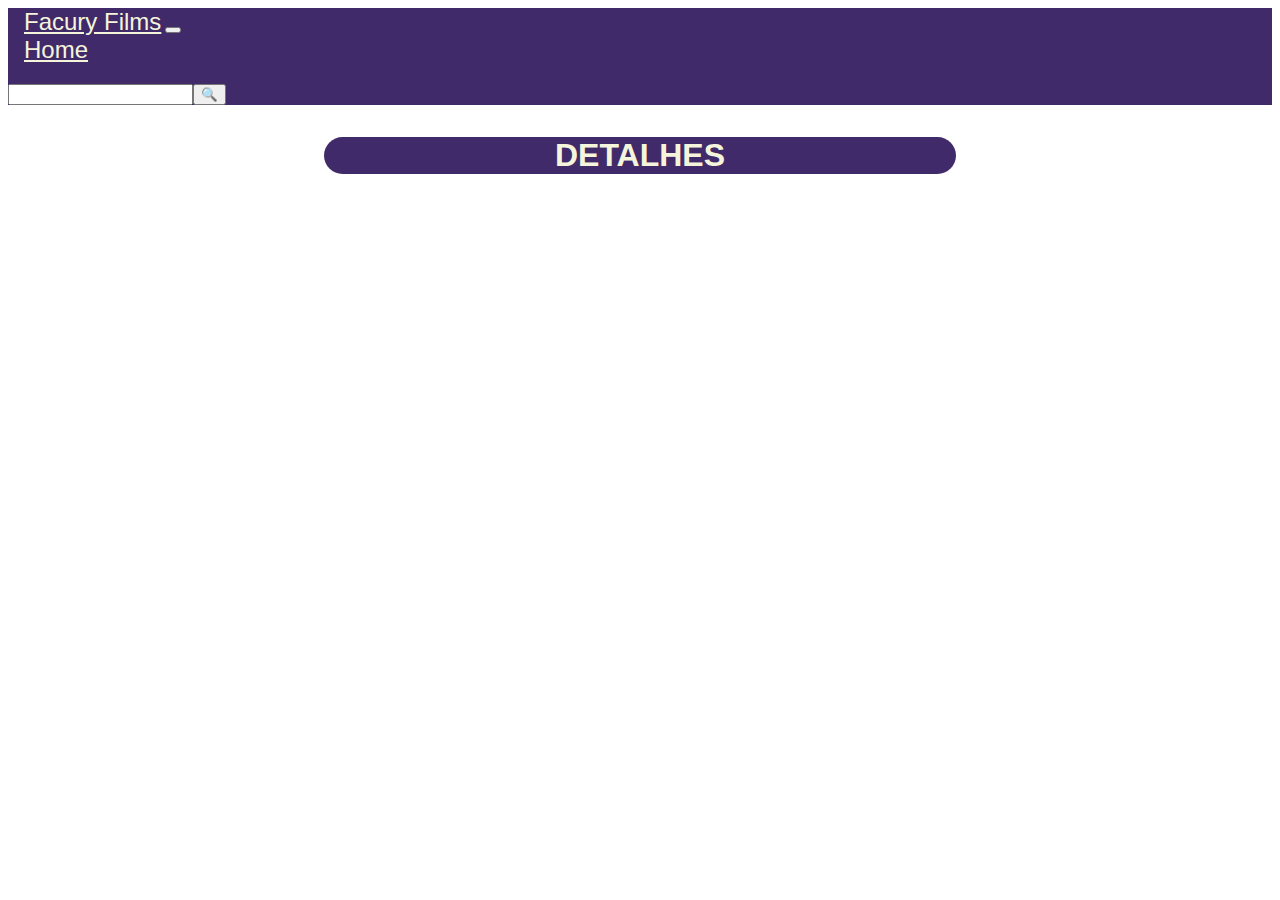
<file: detalhe.html>
<!DOCTYPE html>
<html lang="en">

<head>
    <link href="https://cdn.jsdelivr.net/npm/bootstrap@5.2.0-beta1/dist/css/bootstrap.min.css" rel="stylesheet"
        integrity="sha384-0evHe/X+R7YkIZDRvuzKMRqM+OrBnVFBL6DOitfPri4tjfHxaWutUpFmBp4vmVor" crossorigin="anonymous">
    <meta charset="UTF-8">
    <meta http-equiv="X-UA-Compatible" content="IE=edge">
    <meta name="viewport" content="width=device-width, initial-scale=1.0">
    <link rel="stylesheet" href="detalhe.css">
    <title>Facury Films</title>
</head>

<body>
    <nav class="navbar navbar-expand-lg">
        <div class="container-fluid">
            <a class="navbar-brand" id="nav-item" href="#">Facury Films</a>
            <button class="navbar-toggler" type="button" data-bs-toggle="collapse" data-bs-target="#navbarNavAltMarkup"
                aria-controls="navbarNavAltMarkup" aria-expanded="false" aria-label="Toggle navigation">
                <span class="navbar-toggler-icon"></span>
            </button>
            <div class="collapse navbar-collapse" id="navbarNavAltMarkup">
                <div class="navbar-nav">
                    <a class="nav-link active" id="nav-item" aria-current="page" href="index.html">Home</a>
                </div>
            </div>
            <div class="pesquisa">
                <div class="input-group mb-3">
                    <form action=""><input type="search" name="Pesquisar" id="buscape"><button id="enviar" class="butao">&#128269</button></form>
                </div>
            </div>
        </div>
    </nav>
    <div class="title">
        <h1>DETALHES</h1>
    </div>
    <div class="container">
        <div id="divDetalheFilme" class="row">

        </div>
    </div>
    <script>
        const params = new URLSearchParams(location.search)
        let id = params.get('id')
        dadosFilmes = JSON.parse(localStorage.getItem('db_filmes'));
        let idxFilme = dadosFilmes.results.findIndex((elem) => elem.id == id)

        if (idxFilme > -1) {
            let filme = dadosFilmes.results[idxFilme];

            document.getElementById('divDetalheFilme').innerHTML = `
        <div class="card" style="width: 30rem;">
  <img src="https://image.tmdb.org/t/p/w500/${filme.poster_path}" class="card-img-top" alt="...">
  <div class="card-body">
    <h5 class="card-title">${filme.title}</h5>
    <p class="card-text">${filme.overview}</p>
  </div>
  <ul class="list-group list-group-flush">
    <li class="list-group-item">Votos: ${filme.popularity}</li>
    <li class="list-group-item">Data de lançamento: ${filme.release_date}</li>
    <li class="list-group-item">Classificação: ${filme.vote_average}</li>
  </ul>
</div>
        `
        }
        else {
            alert('Filme não encontrado!')
        }
    </script>
    <script src="pesquisa.js"></script>
</body>

</html>
</file>
<file: detalhe.css>
.pesquisa{
    margin-top: 1.25rem;
}
.title{
    display: flex;
    justify-content: center;
}
.navbar{
    background-color: rgb(65, 42, 105) ;
}
#nav-item{
    font-family:'Lucida Sans', 'Lucida Sans Regular', 'Lucida Grande', 'Lucida Sans Unicode', Geneva, Verdana, sans-serif;
  font-size: x-large;
  margin-left: 1rem;
  color: beige;
}
.row{
    display: flex;
    justify-content: space-around;
}
.card{
    width: 30rem;
    margin-top: 3rem;
    margin-bottom: 3rem;
}
.card-img-top{
    margin-top: 0.5rem;
}
.card-text{
    font-size: 1.2rem;
}
.list-group{
    font-weight: bold;
}
h1{
    margin-top: 2rem;
    text-align: center;
    background-color: rgb(65, 42, 105);
    border-radius: 2cm;
    width: 50%;
    color:beige;
    font-family: Verdana, Geneva, Tahoma, sans-serif;
  }
</file>
